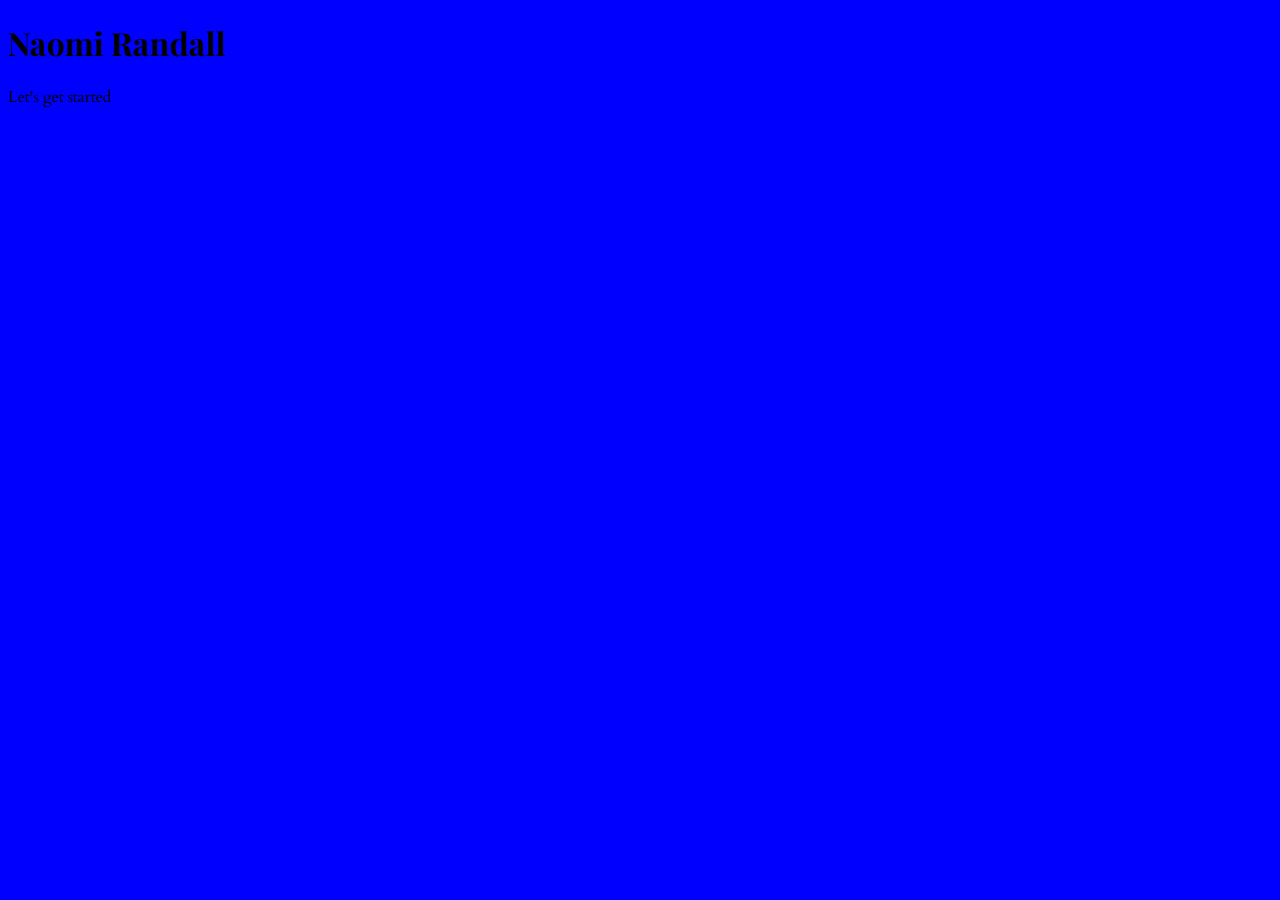
<file: index.html>
<!DOCTYPE html>
<html lang="en">
<head>
    <meta charset="UTF-8">
    <meta http-equiv="X-UA-Compatible" content="IE=edge">
    <meta name="viewport" content="width=device-width, initial-scale=1.0">
    <link href="https://cdn.jsdelivr.net/npm/bootstrap@5.0.2/dist/css/bootstrap.min.css" rel="stylesheet"
        integrity="sha384-EVSTQN3/azprG1Anm3QDgpJLIm9Nao0Yz1ztcQTwFspd3yD65VohhpuuCOmLASjC" crossorigin="anonymous">
        <script src="https://cdn.jsdelivr.net/npm/bootstrap@5.0.2/dist/js/bootstrap.bundle.min.js"
            integrity="sha384-MrcW6ZMFYlzcLA8Nl+NtUVF0sA7MsXsP1UyJoMp4YLEuNSfAP+JcXn/tWtIaxVXM"
            crossorigin="anonymous"></script>
            <link rel="stylesheet" href="/styles/style.css">
            <link rel="preconnect" href="https://fonts.googleapis.com">
            <link rel="preconnect" href="https://fonts.gstatic.com" crossorigin>
            <link href="https://fonts.googleapis.com/css2?family=Playfair+Display:wght@500&display=swap" rel="stylesheet">
            <link rel="preconnect" href="https://fonts.googleapis.com">
            <link rel="preconnect" href="https://fonts.gstatic.com" crossorigin>
            <link href="https://fonts.googleapis.com/css2?family=Cardo:ital@1&display=swap" rel="stylesheet">
    <title>Naomi Randall Portfolio</title>
</head>
<body>
    <div class="d-flex">
   <h1>Naomi Randall</h1> 
   <p>Let's get started</p>
</div>
</body>
</html>
</file>
<file: styles/style.css>
body {
    background: blue;
}

h1 {
    font-family: 'Playfair Display', serif;
}

p {
    font-family: 'Cardo', serif;
}
</file>
